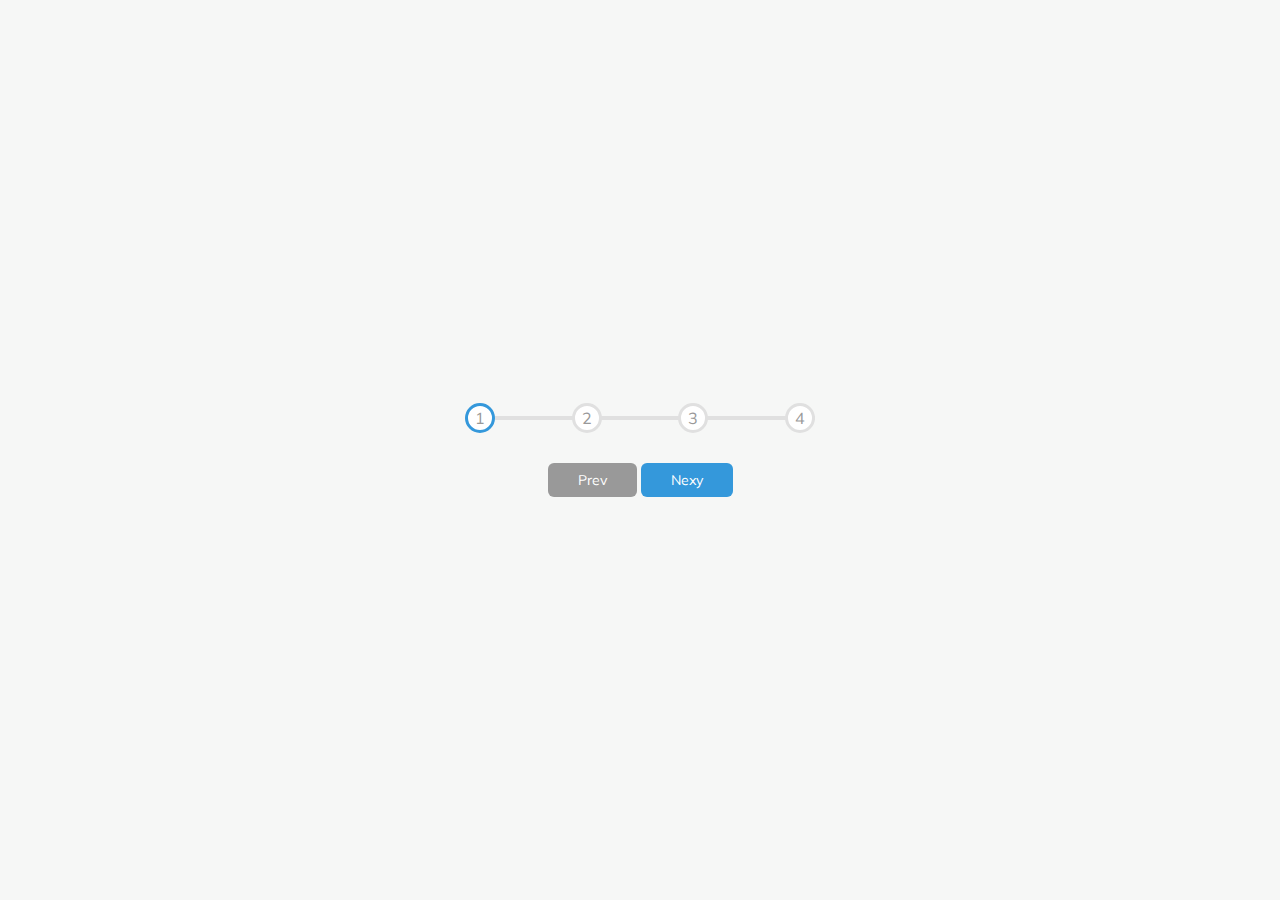
<file: progress_bar/index.html>
<!DOCTYPE html>
<html lang="en">
<head>
    <meta charset="UTF-8">
    <meta http-equiv="X-UA-Compatible" content="IE=edge">
    <meta name="viewport" content="width=device-width, initial-scale=1.0">
    <link rel="stylesheet" href="style.css">
    <title>Document</title>
</head>
<body>
    <div class="container">
        <div class="progress-container">
            <div class="progress" id="progress"></div>
            <div class="circle active">1</div>
            <div class="circle ">2</div>
            <div class="circle ">3</div>
            <div class="circle ">4</div>
        </div>
        <button class="btn" id="prev" disabled>Prev</button>
        <button class="btn" id="next">Nexy</button>
    </div>
    <script src="script.js"></script>
</body>
</html>
</file>
<file: progress_bar/style.css>
@import url('https://fonts.googleapis.com/css2?family=Muli:wght@300&display=swap');
*{
    box-sizing: border-box;
}

body{
    font-family: 'Muli',sans-serif;
    display: flex;
    align-items: center;
    justify-content: center;
    height:100vh;
    overflow:hidden;
    margin: 0;
    background-color: #f6f7f6fb;
}
.container{
    text-align: center;
}
.progress-container{
    display: flex;
    justify-content: space-between;
    position: relative;
    margin-bottom: 30px;
    width: 350px;
    max-width: 100%;
}



.progress-container::before{
    background-color: #e0e0e0;
    content:'';
    position:absolute;
    top:50%;
    left:0;
    height:4px;
    width:100%;
    transform: translateY(-50%);
    z-index: -1;
}

.progress{
    background-color: #3498db;
    position:absolute;
    top:50%;
    left:0;
    height:4px;
    width:0%;
    transform: translateY(-50%);
    z-index: -1;
    transition: 0.4s ease;
}

.circle{
    background-color: white;
    color: #999;
    border-radius: 50%;
    height: 30px;
    width: 30px;
    display: flex;
    align-items: center;
    justify-content: center;
    border:3px solid #e0e0e0;
    transition:.4s ease;
}

.circle.active{
    border-color: #3498db ;
}

.btn{
    background-color: #3498db;
    color: white;
    border: 0;
    border-radius:6px ;
    cursor: pointer;
    font-family: inherit;
    padding: 8px 30px;
    font-size: 14px;
}


.btn.active{
    transform: scale(0.98);

}

.btn.focus{
    outline: 0;
}

.btn:disabled{
    background-color: #999;
    cursor: not-allowed;
}
</file>
